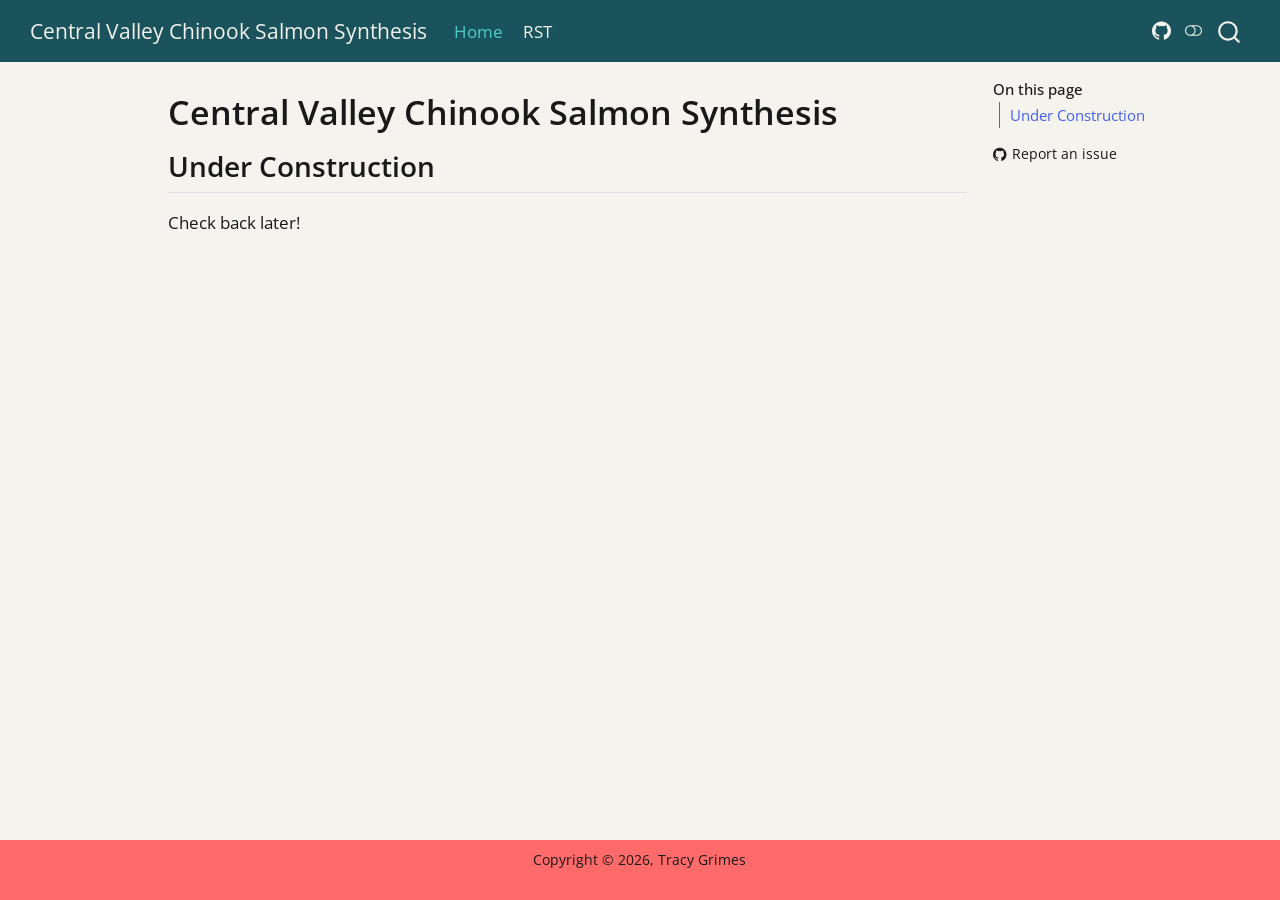
<file: index.html>
<!DOCTYPE html>
<html xmlns="http://www.w3.org/1999/xhtml" lang="en" xml:lang="en"><head>

<meta charset="utf-8">
<meta name="generator" content="quarto-1.9.38">

<meta name="viewport" content="width=device-width, initial-scale=1.0, user-scalable=yes">


<title>Central Valley Chinook Salmon Synthesis</title>
<style>
/* Default styles provided by pandoc.
** See https://pandoc.org/MANUAL.html#variables-for-html for config info.
*/
code{white-space: pre-wrap;}
span.smallcaps{font-variant: small-caps;}
div.columns{display: flex; gap: min(4vw, 1.5em);}
div.column{flex: auto; overflow-x: auto;}
div.hanging-indent{margin-left: 1.5em; text-indent: -1.5em;}
ul.task-list{list-style: none;}
ul.task-list li input[type="checkbox"] {
  width: 0.8em;
  margin: 0 0.8em 0.2em -1em; /* quarto-specific, see https://github.com/quarto-dev/quarto-cli/issues/4556 */ 
  vertical-align: middle;
}
</style>


<script src="site_libs/quarto-nav/quarto-nav.js"></script>
<script src="site_libs/quarto-nav/headroom.min.js"></script>
<script src="site_libs/clipboard/clipboard.min.js"></script>
<script src="site_libs/quarto-search/autocomplete.umd.js"></script>
<script src="site_libs/quarto-search/fuse.min.js"></script>
<script src="site_libs/quarto-search/quarto-search.js"></script>
<meta name="quarto:offset" content="./">
<script src="site_libs/quarto-html/quarto.js" type="module"></script>
<script src="site_libs/quarto-html/tabsets/tabsets.js" type="module"></script>
<script src="site_libs/quarto-html/popper.min.js"></script>
<script src="site_libs/quarto-html/tippy.umd.min.js"></script>
<script src="site_libs/quarto-html/anchor.min.js"></script>
<link href="site_libs/quarto-html/tippy.css" rel="stylesheet">
<link href="site_libs/quarto-html/quarto-syntax-highlighting-15634bcf2e68342d4ad2dfa704d543f6.css" rel="stylesheet" class="quarto-color-scheme" id="quarto-text-highlighting-styles">
<link href="site_libs/quarto-html/quarto-syntax-highlighting-dark-0a6b7249c26820e032cb0bd839ff02b1.css" rel="stylesheet" class="quarto-color-scheme quarto-color-alternate" id="quarto-text-highlighting-styles">
<link href="site_libs/quarto-html/quarto-syntax-highlighting-15634bcf2e68342d4ad2dfa704d543f6.css" rel="stylesheet" class="quarto-color-scheme-extra" id="quarto-text-highlighting-styles">
<script src="site_libs/bootstrap/bootstrap.min.js"></script>
<link href="site_libs/bootstrap/bootstrap-icons.css" rel="stylesheet">
<link href="site_libs/bootstrap/bootstrap-b03bb9ece9c2bd2724b43d0379e176d8.min.css" rel="stylesheet" append-hash="true" class="quarto-color-scheme" id="quarto-bootstrap" data-mode="light">
<link href="site_libs/bootstrap/bootstrap-dark-f9c2105d644310f547f83474af0c49d5.min.css" rel="stylesheet" append-hash="true" class="quarto-color-scheme quarto-color-alternate" id="quarto-bootstrap" data-mode="dark">
<link href="site_libs/bootstrap/bootstrap-b03bb9ece9c2bd2724b43d0379e176d8.min.css" rel="stylesheet" append-hash="true" class="quarto-color-scheme-extra" id="quarto-bootstrap" data-mode="light">
<script id="quarto-search-options" type="application/json">{
  "location": "navbar",
  "copy-button": false,
  "collapse-after": 3,
  "panel-placement": "end",
  "type": "overlay",
  "limit": 50,
  "keyboard-shortcut": [
    "f",
    "/",
    "s"
  ],
  "show-item-context": false,
  "language": {
    "search-no-results-text": "No results",
    "search-matching-documents-text": "matching documents",
    "search-copy-link-title": "Copy link to search",
    "search-hide-matches-text": "Hide additional matches",
    "search-more-match-text": "more match in this document",
    "search-more-matches-text": "more matches in this document",
    "search-clear-button-title": "Clear",
    "search-text-placeholder": "",
    "search-detached-cancel-button-title": "Cancel",
    "search-submit-button-title": "Submit",
    "search-label": "Search"
  }
}</script>


</head>

<body class="nav-fixed quarto-light"><script id="quarto-html-before-body" type="application/javascript">
    const toggleBodyColorMode = (bsSheetEl) => {
      const mode = bsSheetEl.getAttribute("data-mode");
      const bodyEl = window.document.querySelector("body");
      if (mode === "dark") {
        bodyEl.classList.add("quarto-dark");
        bodyEl.classList.remove("quarto-light");
      } else {
        bodyEl.classList.add("quarto-light");
        bodyEl.classList.remove("quarto-dark");
      }
    }
    const toggleBodyColorPrimary = () => {
      const bsSheetEl = window.document.querySelector("link#quarto-bootstrap:not([rel=disabled-stylesheet])");
      if (bsSheetEl) {
        toggleBodyColorMode(bsSheetEl);
      }
    }
    const setColorSchemeToggle = (alternate) => {
      const toggles = window.document.querySelectorAll('.quarto-color-scheme-toggle');
      for (let i=0; i < toggles.length; i++) {
        const toggle = toggles[i];
        if (toggle) {
          if (alternate) {
            toggle.classList.add("alternate");
          } else {
            toggle.classList.remove("alternate");
          }
        }
      }
    };
    const toggleColorMode = (alternate) => {
      // Switch the stylesheets
      const primaryStylesheets = window.document.querySelectorAll('link.quarto-color-scheme:not(.quarto-color-alternate)');
      const alternateStylesheets = window.document.querySelectorAll('link.quarto-color-scheme.quarto-color-alternate');
      manageTransitions('#quarto-margin-sidebar .nav-link', false);
      if (alternate) {
        // note: dark is layered on light, we don't disable primary!
        enableStylesheet(alternateStylesheets);
        for (const sheetNode of alternateStylesheets) {
          if (sheetNode.id === "quarto-bootstrap") {
            toggleBodyColorMode(sheetNode);
          }
        }
      } else {
        disableStylesheet(alternateStylesheets);
        enableStylesheet(primaryStylesheets)
        toggleBodyColorPrimary();
      }
      manageTransitions('#quarto-margin-sidebar .nav-link', true);
      // Switch the toggles
      setColorSchemeToggle(alternate)
      // Hack to workaround the fact that safari doesn't
      // properly recolor the scrollbar when toggling (#1455)
      if (navigator.userAgent.indexOf('Safari') > 0 && navigator.userAgent.indexOf('Chrome') == -1) {
        manageTransitions("body", false);
        window.scrollTo(0, 1);
        setTimeout(() => {
          window.scrollTo(0, 0);
          manageTransitions("body", true);
        }, 40);
      }
    }
    const disableStylesheet = (stylesheets) => {
      for (let i=0; i < stylesheets.length; i++) {
        const stylesheet = stylesheets[i];
        stylesheet.rel = 'disabled-stylesheet';
      }
    }
    const enableStylesheet = (stylesheets) => {
      for (let i=0; i < stylesheets.length; i++) {
        const stylesheet = stylesheets[i];
        if(stylesheet.rel !== 'stylesheet') { // for Chrome, which will still FOUC without this check
          stylesheet.rel = 'stylesheet';
        }
      }
    }
    const manageTransitions = (selector, allowTransitions) => {
      const els = window.document.querySelectorAll(selector);
      for (let i=0; i < els.length; i++) {
        const el = els[i];
        if (allowTransitions) {
          el.classList.remove('notransition');
        } else {
          el.classList.add('notransition');
        }
      }
    }
    const isFileUrl = () => {
      return window.location.protocol === 'file:';
    }
    const hasAlternateSentinel = () => {
      let styleSentinel = getColorSchemeSentinel();
      if (styleSentinel !== null) {
        return styleSentinel === "alternate";
      } else {
        return false;
      }
    }
    const setStyleSentinel = (alternate) => {
      const value = alternate ? "alternate" : "default";
      if (!isFileUrl()) {
        window.localStorage.setItem("quarto-color-scheme", value);
      } else {
        localAlternateSentinel = value;
      }
    }
    const getColorSchemeSentinel = () => {
      if (!isFileUrl()) {
        const storageValue = window.localStorage.getItem("quarto-color-scheme");
        return storageValue != null ? storageValue : localAlternateSentinel;
      } else {
        return localAlternateSentinel;
      }
    }
    const toggleGiscusIfUsed = (isAlternate, darkModeDefault) => {
      const baseTheme = document.querySelector('#giscus-base-theme')?.value ?? 'light';
      const alternateTheme = document.querySelector('#giscus-alt-theme')?.value ?? 'dark';
      let newTheme = '';
      if(authorPrefersDark) {
        newTheme = isAlternate ? baseTheme : alternateTheme;
      } else {
        newTheme = isAlternate ? alternateTheme : baseTheme;
      }
      const changeGiscusTheme = () => {
        // From: https://github.com/giscus/giscus/issues/336
        const sendMessage = (message) => {
          const iframe = document.querySelector('iframe.giscus-frame');
          if (!iframe) return;
          iframe.contentWindow.postMessage({ giscus: message }, 'https://giscus.app');
        }
        sendMessage({
          setConfig: {
            theme: newTheme
          }
        });
      }
      const isGiscussLoaded = window.document.querySelector('iframe.giscus-frame') !== null;
      if (isGiscussLoaded) {
        changeGiscusTheme();
      }
    };
    const authorPrefersDark = false;
    const darkModeDefault = authorPrefersDark;
      document.querySelector('link#quarto-text-highlighting-styles.quarto-color-scheme-extra').rel = 'disabled-stylesheet';
      document.querySelector('link#quarto-bootstrap.quarto-color-scheme-extra').rel = 'disabled-stylesheet';
    let localAlternateSentinel = darkModeDefault ? 'alternate' : 'default';
    // Dark / light mode switch
    window.quartoToggleColorScheme = () => {
      // Read the current dark / light value
      let toAlternate = !hasAlternateSentinel();
      toggleColorMode(toAlternate);
      setStyleSentinel(toAlternate);
      toggleGiscusIfUsed(toAlternate, darkModeDefault);
      window.dispatchEvent(new Event('resize'));
    };
    // Switch to dark mode if need be
    if (hasAlternateSentinel()) {
      toggleColorMode(true);
    } else {
      toggleColorMode(false);
    }
  </script>

<div id="quarto-search-results"></div>
  <header id="quarto-header" class="headroom fixed-top">
    <nav class="navbar navbar-expand-lg " data-bs-theme="dark">
      <div class="navbar-container container-fluid">
      <div class="navbar-brand-container mx-auto">
    <a class="navbar-brand" href="./index.html">
    <span class="navbar-title">Central Valley Chinook Salmon Synthesis</span>
    </a>
  </div>
            <div id="quarto-search" class="" title="Search"></div>
          <button class="navbar-toggler" type="button" data-bs-toggle="collapse" data-bs-target="#navbarCollapse" aria-controls="navbarCollapse" role="menu" aria-expanded="false" aria-label="Toggle navigation" onclick="if (window.quartoToggleHeadroom) { window.quartoToggleHeadroom(); }">
  <span class="navbar-toggler-icon"></span>
</button>
          <div class="collapse navbar-collapse" id="navbarCollapse">
            <ul class="navbar-nav navbar-nav-scroll me-auto">
  <li class="nav-item">
    <a class="nav-link active" href="./index.html" aria-current="page"> 
<span class="menu-text">Home</span></a>
  </li>  
  <li class="nav-item">
    <a class="nav-link" href="./rst.html"> 
<span class="menu-text">RST</span></a>
  </li>  
</ul>
            <ul class="navbar-nav navbar-nav-scroll ms-auto">
  <li class="nav-item compact">
    <a class="nav-link" href="https://github.com/TracyGrimes/CV-Chinook-synthesis"> <i class="bi bi-github" role="img">
</i> 
<span class="menu-text"></span></a>
  </li>  
</ul>
          </div> <!-- /navcollapse -->
            <div class="quarto-navbar-tools">
  <a href="" class="quarto-color-scheme-toggle quarto-navigation-tool  px-1" onclick="window.quartoToggleColorScheme(); return false;" title="Toggle dark mode"><i class="bi"></i></a>
</div>
      </div> <!-- /container-fluid -->
    </nav>
</header>
<!-- content -->
<div id="quarto-content" class="quarto-container page-columns page-rows-contents page-layout-article page-navbar">
<!-- sidebar -->
<!-- margin-sidebar -->
    <div id="quarto-margin-sidebar" class="sidebar margin-sidebar">
        <nav id="TOC" role="doc-toc" class="toc-active">
    <h2 id="toc-title">On this page</h2>
   
  <ul>
  <li><a href="#under-construction" id="toc-under-construction" class="nav-link active" data-scroll-target="#under-construction">Under Construction</a></li>
  </ul>
<div class="toc-actions"><ul><li><a href="https://github.com/TracyGrimes/CV-Chinook-synthesis/issues/new" class="toc-action"><i class="bi bi-github"></i>Report an issue</a></li></ul></div></nav>
    </div>
<!-- main -->
<main class="content" id="quarto-document-content">


<header id="title-block-header" class="quarto-title-block default">
<div class="quarto-title">
<h1 class="title">Central Valley Chinook Salmon Synthesis</h1>
</div>



<div class="quarto-title-meta">

    
  
    
  </div>
  


</header>


<section id="under-construction" class="level2">
<h2 class="anchored" data-anchor-id="under-construction">Under Construction</h2>
<p>Check back later!</p>


</section>

</main> <!-- /main -->
<script id="quarto-html-after-body" type="application/javascript">
  window.document.addEventListener("DOMContentLoaded", function (event) {
    // Ensure there is a toggle, if there isn't float one in the top right
    if (window.document.querySelector('.quarto-color-scheme-toggle') === null) {
      const a = window.document.createElement('a');
      a.classList.add('top-right');
      a.classList.add('quarto-color-scheme-toggle');
      a.href = "";
      a.onclick = function() { try { window.quartoToggleColorScheme(); } catch {} return false; };
      const i = window.document.createElement("i");
      i.classList.add('bi');
      a.appendChild(i);
      window.document.body.appendChild(a);
    }
    setColorSchemeToggle(hasAlternateSentinel())
    const icon = "";
    const anchorJS = new window.AnchorJS();
    anchorJS.options = {
      placement: 'right',
      icon: icon
    };
    anchorJS.add('.anchored');
    const isCodeAnnotation = (el) => {
      for (const clz of el.classList) {
        if (clz.startsWith('code-annotation-')) {                     
          return true;
        }
      }
      return false;
    }
    const onCopySuccess = function(e) {
      // button target
      const button = e.trigger;
      // don't keep focus
      button.blur();
      // flash "checked"
      button.classList.add('code-copy-button-checked');
      var currentTitle = button.getAttribute("title");
      button.setAttribute("title", "Copied!");
      let tooltip;
      if (window.bootstrap) {
        button.setAttribute("data-bs-toggle", "tooltip");
        button.setAttribute("data-bs-placement", "left");
        button.setAttribute("data-bs-title", "Copied!");
        tooltip = new bootstrap.Tooltip(button, 
          { trigger: "manual", 
            customClass: "code-copy-button-tooltip",
            offset: [0, -8]});
        tooltip.show();    
      }
      setTimeout(function() {
        if (tooltip) {
          tooltip.hide();
          button.removeAttribute("data-bs-title");
          button.removeAttribute("data-bs-toggle");
          button.removeAttribute("data-bs-placement");
        }
        button.setAttribute("title", currentTitle);
        button.classList.remove('code-copy-button-checked');
      }, 1000);
      // clear code selection
      e.clearSelection();
    }
    const getTextToCopy = function(trigger) {
      const outerScaffold = trigger.parentElement.cloneNode(true);
      const codeEl = outerScaffold.querySelector('code');
      for (const childEl of codeEl.children) {
        if (isCodeAnnotation(childEl)) {
          childEl.remove();
        }
      }
      return codeEl.innerText;
    }
    const clipboard = new window.ClipboardJS('.code-copy-button:not([data-in-quarto-modal])', {
      text: getTextToCopy
    });
    clipboard.on('success', onCopySuccess);
    if (window.document.getElementById('quarto-embedded-source-code-modal')) {
      const clipboardModal = new window.ClipboardJS('.code-copy-button[data-in-quarto-modal]', {
        text: getTextToCopy,
        container: window.document.getElementById('quarto-embedded-source-code-modal')
      });
      clipboardModal.on('success', onCopySuccess);
    }
      var localhostRegex = new RegExp(/^(?:http|https):\/\/localhost\:?[0-9]*\//);
      var mailtoRegex = new RegExp(/^mailto:/);
        var filterRegex = new RegExp("https:\/\/TracyGrimes\.github\.io\/CV-Chinook-synthesis\/");
      var isInternal = (href) => {
          return filterRegex.test(href) || localhostRegex.test(href) || mailtoRegex.test(href);
      }
      // Inspect non-navigation links and adorn them if external
     var links = window.document.querySelectorAll('a[href]:not(.nav-link):not(.navbar-brand):not(.toc-action):not(.sidebar-link):not(.sidebar-item-toggle):not(.pagination-link):not(.no-external):not([aria-hidden]):not(.dropdown-item):not(.quarto-navigation-tool):not(.about-link)');
      for (var i=0; i<links.length; i++) {
        const link = links[i];
        if (!isInternal(link.href)) {
          // undo the damage that might have been done by quarto-nav.js in the case of
          // links that we want to consider external
          if (link.dataset.originalHref !== undefined) {
            link.href = link.dataset.originalHref;
          }
            // target, if specified
            link.setAttribute("target", "_blank");
            if (link.getAttribute("rel") === null) {
              link.setAttribute("rel", "noopener");
            }
        }
      }
    function tippyHover(el, contentFn, onTriggerFn, onUntriggerFn) {
      const config = {
        allowHTML: true,
        maxWidth: 500,
        delay: 100,
        arrow: false,
        appendTo: function(el) {
            return el.parentElement;
        },
        interactive: true,
        interactiveBorder: 10,
        theme: 'quarto',
        placement: 'bottom-start',
      };
      if (contentFn) {
        config.content = contentFn;
      }
      if (onTriggerFn) {
        config.onTrigger = onTriggerFn;
      }
      if (onUntriggerFn) {
        config.onUntrigger = onUntriggerFn;
      }
      window.tippy(el, config); 
    }
    const noterefs = window.document.querySelectorAll('a[role="doc-noteref"]');
    for (var i=0; i<noterefs.length; i++) {
      const ref = noterefs[i];
      tippyHover(ref, function() {
        // use id or data attribute instead here
        let href = ref.getAttribute('data-footnote-href') || ref.getAttribute('href');
        try { href = new URL(href).hash; } catch {}
        const id = href.replace(/^#\/?/, "");
        const note = window.document.getElementById(id);
        if (note) {
          return note.innerHTML;
        } else {
          return "";
        }
      });
    }
    const xrefs = window.document.querySelectorAll('a.quarto-xref');
    const processXRef = (id, note) => {
      // Strip column container classes
      const stripColumnClz = (el) => {
        el.classList.remove("page-full", "page-columns");
        if (el.children) {
          for (const child of el.children) {
            stripColumnClz(child);
          }
        }
      }
      stripColumnClz(note)
      if (id === null || id.startsWith('sec-')) {
        // Special case sections, only their first couple elements
        const container = document.createElement("div");
        if (note.children && note.children.length > 2) {
          container.appendChild(note.children[0].cloneNode(true));
          for (let i = 1; i < note.children.length; i++) {
            const child = note.children[i];
            if (child.tagName === "P" && child.innerText === "") {
              continue;
            } else {
              container.appendChild(child.cloneNode(true));
              break;
            }
          }
          if (window.Quarto?.typesetMath) {
            window.Quarto.typesetMath(container);
          }
          return container.innerHTML
        } else {
          if (window.Quarto?.typesetMath) {
            window.Quarto.typesetMath(note);
          }
          return note.innerHTML;
        }
      } else {
        // Remove any anchor links if they are present
        const anchorLink = note.querySelector('a.anchorjs-link');
        if (anchorLink) {
          anchorLink.remove();
        }
        if (window.Quarto?.typesetMath) {
          window.Quarto.typesetMath(note);
        }
        if (note.classList.contains("callout")) {
          return note.outerHTML;
        } else {
          return note.innerHTML;
        }
      }
    }
    for (var i=0; i<xrefs.length; i++) {
      const xref = xrefs[i];
      tippyHover(xref, undefined, function(instance) {
        instance.disable();
        let url = xref.getAttribute('href');
        let hash = undefined; 
        if (url.startsWith('#')) {
          hash = url;
        } else {
          try { hash = new URL(url).hash; } catch {}
        }
        if (hash) {
          const id = hash.replace(/^#\/?/, "");
          const note = window.document.getElementById(id);
          if (note !== null) {
            try {
              const html = processXRef(id, note.cloneNode(true));
              instance.setContent(html);
            } finally {
              instance.enable();
              instance.show();
            }
          } else {
            // See if we can fetch this
            fetch(url.split('#')[0])
            .then(res => res.text())
            .then(html => {
              const parser = new DOMParser();
              const htmlDoc = parser.parseFromString(html, "text/html");
              const note = htmlDoc.getElementById(id);
              if (note !== null) {
                const html = processXRef(id, note);
                instance.setContent(html);
              } 
            }).finally(() => {
              instance.enable();
              instance.show();
            });
          }
        } else {
          // See if we can fetch a full url (with no hash to target)
          // This is a special case and we should probably do some content thinning / targeting
          fetch(url)
          .then(res => res.text())
          .then(html => {
            const parser = new DOMParser();
            const htmlDoc = parser.parseFromString(html, "text/html");
            const note = htmlDoc.querySelector('main.content');
            if (note !== null) {
              // This should only happen for chapter cross references
              // (since there is no id in the URL)
              // remove the first header
              if (note.children.length > 0 && note.children[0].tagName === "HEADER") {
                note.children[0].remove();
              }
              const html = processXRef(null, note);
              instance.setContent(html);
            } 
          }).finally(() => {
            instance.enable();
            instance.show();
          });
        }
      }, function(instance) {
      });
    }
        let selectedAnnoteEl;
        const selectorForAnnotation = ( cell, annotation) => {
          let cellAttr = 'data-code-cell="' + cell + '"';
          let lineAttr = 'data-code-annotation="' +  annotation + '"';
          const selector = 'span[' + cellAttr + '][' + lineAttr + ']';
          return selector;
        }
        const selectCodeLines = (annoteEl) => {
          const doc = window.document;
          const targetCell = annoteEl.getAttribute("data-target-cell");
          const targetAnnotation = annoteEl.getAttribute("data-target-annotation");
          const annoteSpan = window.document.querySelector(selectorForAnnotation(targetCell, targetAnnotation));
          const lines = annoteSpan.getAttribute("data-code-lines").split(",");
          const lineIds = lines.map((line) => {
            return targetCell + "-" + line;
          })
          let top = null;
          let height = null;
          let parent = null;
          if (lineIds.length > 0) {
              //compute the position of the single el (top and bottom and make a div)
              const el = window.document.getElementById(lineIds[0]);
              top = el.offsetTop;
              height = el.offsetHeight;
              parent = el.parentElement.parentElement;
            if (lineIds.length > 1) {
              const lastEl = window.document.getElementById(lineIds[lineIds.length - 1]);
              const bottom = lastEl.offsetTop + lastEl.offsetHeight;
              height = bottom - top;
            }
            if (top !== null && height !== null && parent !== null) {
              // cook up a div (if necessary) and position it 
              let div = window.document.getElementById("code-annotation-line-highlight");
              if (div === null) {
                div = window.document.createElement("div");
                div.setAttribute("id", "code-annotation-line-highlight");
                div.style.position = 'absolute';
                parent.appendChild(div);
              }
              div.style.top = top - 2 + "px";
              div.style.height = height + 4 + "px";
              div.style.left = 0;
              let gutterDiv = window.document.getElementById("code-annotation-line-highlight-gutter");
              if (gutterDiv === null) {
                gutterDiv = window.document.createElement("div");
                gutterDiv.setAttribute("id", "code-annotation-line-highlight-gutter");
                gutterDiv.style.position = 'absolute';
                const codeCell = window.document.getElementById(targetCell);
                const gutter = codeCell.querySelector('.code-annotation-gutter');
                gutter.appendChild(gutterDiv);
              }
              gutterDiv.style.top = top - 2 + "px";
              gutterDiv.style.height = height + 4 + "px";
            }
            selectedAnnoteEl = annoteEl;
          }
        };
        const unselectCodeLines = () => {
          const elementsIds = ["code-annotation-line-highlight", "code-annotation-line-highlight-gutter"];
          elementsIds.forEach((elId) => {
            const div = window.document.getElementById(elId);
            if (div) {
              div.remove();
            }
          });
          selectedAnnoteEl = undefined;
        };
          // Handle positioning of the toggle
      window.addEventListener(
        "resize",
        throttle(() => {
          elRect = undefined;
          if (selectedAnnoteEl) {
            selectCodeLines(selectedAnnoteEl);
          }
        }, 10)
      );
      function throttle(fn, ms) {
      let throttle = false;
      let timer;
        return (...args) => {
          if(!throttle) { // first call gets through
              fn.apply(this, args);
              throttle = true;
          } else { // all the others get throttled
              if(timer) clearTimeout(timer); // cancel #2
              timer = setTimeout(() => {
                fn.apply(this, args);
                timer = throttle = false;
              }, ms);
          }
        };
      }
        // Attach click handler to the DT
        const annoteDls = window.document.querySelectorAll('dt[data-target-cell]');
        for (const annoteDlNode of annoteDls) {
          annoteDlNode.addEventListener('click', (event) => {
            const clickedEl = event.target;
            if (clickedEl !== selectedAnnoteEl) {
              unselectCodeLines();
              const activeEl = window.document.querySelector('dt[data-target-cell].code-annotation-active');
              if (activeEl) {
                activeEl.classList.remove('code-annotation-active');
              }
              selectCodeLines(clickedEl);
              clickedEl.classList.add('code-annotation-active');
            } else {
              // Unselect the line
              unselectCodeLines();
              clickedEl.classList.remove('code-annotation-active');
            }
          });
        }
    const findCites = (el) => {
      const parentEl = el.parentElement;
      if (parentEl) {
        const cites = parentEl.dataset.cites;
        if (cites) {
          return {
            el,
            cites: cites.split(' ')
          };
        } else {
          return findCites(el.parentElement)
        }
      } else {
        return undefined;
      }
    };
    var bibliorefs = window.document.querySelectorAll('a[role="doc-biblioref"]');
    for (var i=0; i<bibliorefs.length; i++) {
      const ref = bibliorefs[i];
      const citeInfo = findCites(ref);
      if (citeInfo) {
        tippyHover(citeInfo.el, function() {
          var popup = window.document.createElement('div');
          citeInfo.cites.forEach(function(cite) {
            var citeDiv = window.document.createElement('div');
            citeDiv.classList.add('hanging-indent');
            citeDiv.classList.add('csl-entry');
            var biblioDiv = window.document.getElementById('ref-' + cite);
            if (biblioDiv) {
              citeDiv.innerHTML = biblioDiv.innerHTML;
            }
            popup.appendChild(citeDiv);
          });
          return popup.innerHTML;
        });
      }
    }
  });
  </script>
</div> <!-- /content -->
<footer class="footer">
  <div class="nav-footer">
    <div class="nav-footer-left">
      &nbsp;
    </div>   
    <div class="nav-footer-center">
<p>Copyright © 2026, Tracy Grimes</p>
<div class="toc-actions d-sm-block d-md-none"><ul><li><a href="https://github.com/TracyGrimes/CV-Chinook-synthesis/issues/new" class="toc-action"><i class="bi bi-github"></i>Report an issue</a></li></ul></div></div>
    <div class="nav-footer-right">
      &nbsp;
    </div>
  </div>
</footer>




</body></html>
</file>
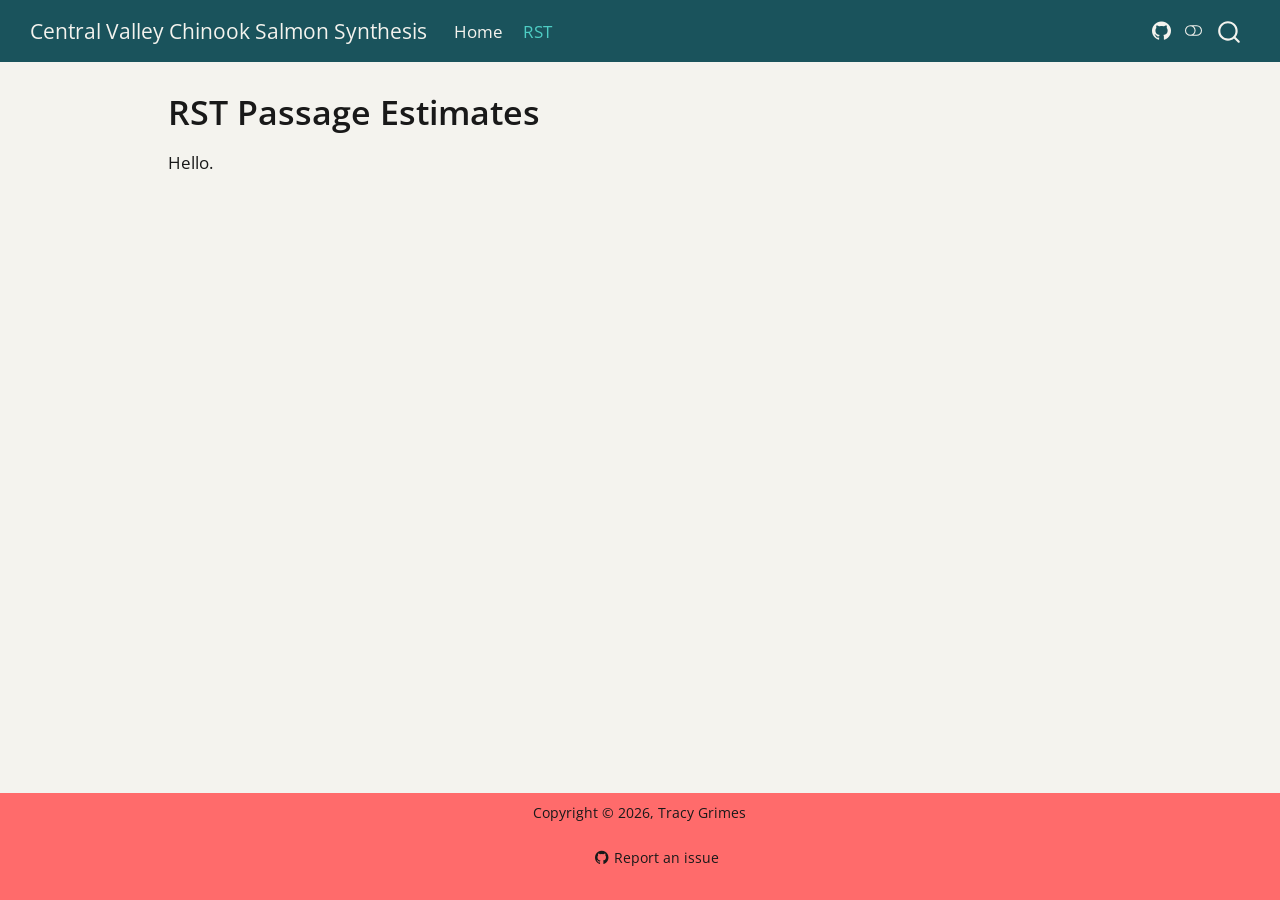
<file: rst.html>
<!DOCTYPE html>
<html xmlns="http://www.w3.org/1999/xhtml" lang="en" xml:lang="en"><head>

<meta charset="utf-8">
<meta name="generator" content="quarto-1.9.38">

<meta name="viewport" content="width=device-width, initial-scale=1.0, user-scalable=yes">


<title>RST Passage Estimates – Central Valley Chinook Salmon Synthesis</title>
<style>
/* Default styles provided by pandoc.
** See https://pandoc.org/MANUAL.html#variables-for-html for config info.
*/
code{white-space: pre-wrap;}
span.smallcaps{font-variant: small-caps;}
div.columns{display: flex; gap: min(4vw, 1.5em);}
div.column{flex: auto; overflow-x: auto;}
div.hanging-indent{margin-left: 1.5em; text-indent: -1.5em;}
ul.task-list{list-style: none;}
ul.task-list li input[type="checkbox"] {
  width: 0.8em;
  margin: 0 0.8em 0.2em -1em; /* quarto-specific, see https://github.com/quarto-dev/quarto-cli/issues/4556 */ 
  vertical-align: middle;
}
</style>


<script src="site_libs/quarto-nav/quarto-nav.js"></script>
<script src="site_libs/quarto-nav/headroom.min.js"></script>
<script src="site_libs/clipboard/clipboard.min.js"></script>
<script src="site_libs/quarto-search/autocomplete.umd.js"></script>
<script src="site_libs/quarto-search/fuse.min.js"></script>
<script src="site_libs/quarto-search/quarto-search.js"></script>
<meta name="quarto:offset" content="./">
<script src="site_libs/quarto-html/quarto.js" type="module"></script>
<script src="site_libs/quarto-html/tabsets/tabsets.js" type="module"></script>
<script src="site_libs/quarto-html/popper.min.js"></script>
<script src="site_libs/quarto-html/tippy.umd.min.js"></script>
<script src="site_libs/quarto-html/anchor.min.js"></script>
<link href="site_libs/quarto-html/tippy.css" rel="stylesheet">
<link href="site_libs/quarto-html/quarto-syntax-highlighting-15634bcf2e68342d4ad2dfa704d543f6.css" rel="stylesheet" class="quarto-color-scheme" id="quarto-text-highlighting-styles">
<link href="site_libs/quarto-html/quarto-syntax-highlighting-dark-0a6b7249c26820e032cb0bd839ff02b1.css" rel="stylesheet" class="quarto-color-scheme quarto-color-alternate" id="quarto-text-highlighting-styles">
<link href="site_libs/quarto-html/quarto-syntax-highlighting-15634bcf2e68342d4ad2dfa704d543f6.css" rel="stylesheet" class="quarto-color-scheme-extra" id="quarto-text-highlighting-styles">
<script src="site_libs/bootstrap/bootstrap.min.js"></script>
<link href="site_libs/bootstrap/bootstrap-icons.css" rel="stylesheet">
<link href="site_libs/bootstrap/bootstrap-b03bb9ece9c2bd2724b43d0379e176d8.min.css" rel="stylesheet" append-hash="true" class="quarto-color-scheme" id="quarto-bootstrap" data-mode="light">
<link href="site_libs/bootstrap/bootstrap-dark-f9c2105d644310f547f83474af0c49d5.min.css" rel="stylesheet" append-hash="true" class="quarto-color-scheme quarto-color-alternate" id="quarto-bootstrap" data-mode="dark">
<link href="site_libs/bootstrap/bootstrap-b03bb9ece9c2bd2724b43d0379e176d8.min.css" rel="stylesheet" append-hash="true" class="quarto-color-scheme-extra" id="quarto-bootstrap" data-mode="light">
<script id="quarto-search-options" type="application/json">{
  "location": "navbar",
  "copy-button": false,
  "collapse-after": 3,
  "panel-placement": "end",
  "type": "overlay",
  "limit": 50,
  "keyboard-shortcut": [
    "f",
    "/",
    "s"
  ],
  "show-item-context": false,
  "language": {
    "search-no-results-text": "No results",
    "search-matching-documents-text": "matching documents",
    "search-copy-link-title": "Copy link to search",
    "search-hide-matches-text": "Hide additional matches",
    "search-more-match-text": "more match in this document",
    "search-more-matches-text": "more matches in this document",
    "search-clear-button-title": "Clear",
    "search-text-placeholder": "",
    "search-detached-cancel-button-title": "Cancel",
    "search-submit-button-title": "Submit",
    "search-label": "Search"
  }
}</script>


</head>

<body class="nav-fixed quarto-light"><script id="quarto-html-before-body" type="application/javascript">
    const toggleBodyColorMode = (bsSheetEl) => {
      const mode = bsSheetEl.getAttribute("data-mode");
      const bodyEl = window.document.querySelector("body");
      if (mode === "dark") {
        bodyEl.classList.add("quarto-dark");
        bodyEl.classList.remove("quarto-light");
      } else {
        bodyEl.classList.add("quarto-light");
        bodyEl.classList.remove("quarto-dark");
      }
    }
    const toggleBodyColorPrimary = () => {
      const bsSheetEl = window.document.querySelector("link#quarto-bootstrap:not([rel=disabled-stylesheet])");
      if (bsSheetEl) {
        toggleBodyColorMode(bsSheetEl);
      }
    }
    const setColorSchemeToggle = (alternate) => {
      const toggles = window.document.querySelectorAll('.quarto-color-scheme-toggle');
      for (let i=0; i < toggles.length; i++) {
        const toggle = toggles[i];
        if (toggle) {
          if (alternate) {
            toggle.classList.add("alternate");
          } else {
            toggle.classList.remove("alternate");
          }
        }
      }
    };
    const toggleColorMode = (alternate) => {
      // Switch the stylesheets
      const primaryStylesheets = window.document.querySelectorAll('link.quarto-color-scheme:not(.quarto-color-alternate)');
      const alternateStylesheets = window.document.querySelectorAll('link.quarto-color-scheme.quarto-color-alternate');
      manageTransitions('#quarto-margin-sidebar .nav-link', false);
      if (alternate) {
        // note: dark is layered on light, we don't disable primary!
        enableStylesheet(alternateStylesheets);
        for (const sheetNode of alternateStylesheets) {
          if (sheetNode.id === "quarto-bootstrap") {
            toggleBodyColorMode(sheetNode);
          }
        }
      } else {
        disableStylesheet(alternateStylesheets);
        enableStylesheet(primaryStylesheets)
        toggleBodyColorPrimary();
      }
      manageTransitions('#quarto-margin-sidebar .nav-link', true);
      // Switch the toggles
      setColorSchemeToggle(alternate)
      // Hack to workaround the fact that safari doesn't
      // properly recolor the scrollbar when toggling (#1455)
      if (navigator.userAgent.indexOf('Safari') > 0 && navigator.userAgent.indexOf('Chrome') == -1) {
        manageTransitions("body", false);
        window.scrollTo(0, 1);
        setTimeout(() => {
          window.scrollTo(0, 0);
          manageTransitions("body", true);
        }, 40);
      }
    }
    const disableStylesheet = (stylesheets) => {
      for (let i=0; i < stylesheets.length; i++) {
        const stylesheet = stylesheets[i];
        stylesheet.rel = 'disabled-stylesheet';
      }
    }
    const enableStylesheet = (stylesheets) => {
      for (let i=0; i < stylesheets.length; i++) {
        const stylesheet = stylesheets[i];
        if(stylesheet.rel !== 'stylesheet') { // for Chrome, which will still FOUC without this check
          stylesheet.rel = 'stylesheet';
        }
      }
    }
    const manageTransitions = (selector, allowTransitions) => {
      const els = window.document.querySelectorAll(selector);
      for (let i=0; i < els.length; i++) {
        const el = els[i];
        if (allowTransitions) {
          el.classList.remove('notransition');
        } else {
          el.classList.add('notransition');
        }
      }
    }
    const isFileUrl = () => {
      return window.location.protocol === 'file:';
    }
    const hasAlternateSentinel = () => {
      let styleSentinel = getColorSchemeSentinel();
      if (styleSentinel !== null) {
        return styleSentinel === "alternate";
      } else {
        return false;
      }
    }
    const setStyleSentinel = (alternate) => {
      const value = alternate ? "alternate" : "default";
      if (!isFileUrl()) {
        window.localStorage.setItem("quarto-color-scheme", value);
      } else {
        localAlternateSentinel = value;
      }
    }
    const getColorSchemeSentinel = () => {
      if (!isFileUrl()) {
        const storageValue = window.localStorage.getItem("quarto-color-scheme");
        return storageValue != null ? storageValue : localAlternateSentinel;
      } else {
        return localAlternateSentinel;
      }
    }
    const toggleGiscusIfUsed = (isAlternate, darkModeDefault) => {
      const baseTheme = document.querySelector('#giscus-base-theme')?.value ?? 'light';
      const alternateTheme = document.querySelector('#giscus-alt-theme')?.value ?? 'dark';
      let newTheme = '';
      if(authorPrefersDark) {
        newTheme = isAlternate ? baseTheme : alternateTheme;
      } else {
        newTheme = isAlternate ? alternateTheme : baseTheme;
      }
      const changeGiscusTheme = () => {
        // From: https://github.com/giscus/giscus/issues/336
        const sendMessage = (message) => {
          const iframe = document.querySelector('iframe.giscus-frame');
          if (!iframe) return;
          iframe.contentWindow.postMessage({ giscus: message }, 'https://giscus.app');
        }
        sendMessage({
          setConfig: {
            theme: newTheme
          }
        });
      }
      const isGiscussLoaded = window.document.querySelector('iframe.giscus-frame') !== null;
      if (isGiscussLoaded) {
        changeGiscusTheme();
      }
    };
    const authorPrefersDark = false;
    const darkModeDefault = authorPrefersDark;
      document.querySelector('link#quarto-text-highlighting-styles.quarto-color-scheme-extra').rel = 'disabled-stylesheet';
      document.querySelector('link#quarto-bootstrap.quarto-color-scheme-extra').rel = 'disabled-stylesheet';
    let localAlternateSentinel = darkModeDefault ? 'alternate' : 'default';
    // Dark / light mode switch
    window.quartoToggleColorScheme = () => {
      // Read the current dark / light value
      let toAlternate = !hasAlternateSentinel();
      toggleColorMode(toAlternate);
      setStyleSentinel(toAlternate);
      toggleGiscusIfUsed(toAlternate, darkModeDefault);
      window.dispatchEvent(new Event('resize'));
    };
    // Switch to dark mode if need be
    if (hasAlternateSentinel()) {
      toggleColorMode(true);
    } else {
      toggleColorMode(false);
    }
  </script>

<div id="quarto-search-results"></div>
  <header id="quarto-header" class="headroom fixed-top">
    <nav class="navbar navbar-expand-lg " data-bs-theme="dark">
      <div class="navbar-container container-fluid">
      <div class="navbar-brand-container mx-auto">
    <a class="navbar-brand" href="./index.html">
    <span class="navbar-title">Central Valley Chinook Salmon Synthesis</span>
    </a>
  </div>
            <div id="quarto-search" class="" title="Search"></div>
          <button class="navbar-toggler" type="button" data-bs-toggle="collapse" data-bs-target="#navbarCollapse" aria-controls="navbarCollapse" role="menu" aria-expanded="false" aria-label="Toggle navigation" onclick="if (window.quartoToggleHeadroom) { window.quartoToggleHeadroom(); }">
  <span class="navbar-toggler-icon"></span>
</button>
          <div class="collapse navbar-collapse" id="navbarCollapse">
            <ul class="navbar-nav navbar-nav-scroll me-auto">
  <li class="nav-item">
    <a class="nav-link" href="./index.html"> 
<span class="menu-text">Home</span></a>
  </li>  
  <li class="nav-item">
    <a class="nav-link active" href="./rst.html" aria-current="page"> 
<span class="menu-text">RST</span></a>
  </li>  
</ul>
            <ul class="navbar-nav navbar-nav-scroll ms-auto">
  <li class="nav-item compact">
    <a class="nav-link" href="https://github.com/TracyGrimes/CV-Chinook-synthesis"> <i class="bi bi-github" role="img">
</i> 
<span class="menu-text"></span></a>
  </li>  
</ul>
          </div> <!-- /navcollapse -->
            <div class="quarto-navbar-tools">
  <a href="" class="quarto-color-scheme-toggle quarto-navigation-tool  px-1" onclick="window.quartoToggleColorScheme(); return false;" title="Toggle dark mode"><i class="bi"></i></a>
</div>
      </div> <!-- /container-fluid -->
    </nav>
</header>
<!-- content -->
<div id="quarto-content" class="quarto-container page-columns page-rows-contents page-layout-article page-navbar">
<!-- sidebar -->
<!-- margin-sidebar -->
    <div id="quarto-margin-sidebar" class="sidebar margin-sidebar zindex-bottom">
        
    </div>
<!-- main -->
<main class="content" id="quarto-document-content">


<header id="title-block-header" class="quarto-title-block default">
<div class="quarto-title">
<h1 class="title">RST Passage Estimates</h1>
</div>



<div class="quarto-title-meta">

    
  
    
  </div>
  


</header>


<p>Hello.</p>



</main> <!-- /main -->
<script id="quarto-html-after-body" type="application/javascript">
  window.document.addEventListener("DOMContentLoaded", function (event) {
    // Ensure there is a toggle, if there isn't float one in the top right
    if (window.document.querySelector('.quarto-color-scheme-toggle') === null) {
      const a = window.document.createElement('a');
      a.classList.add('top-right');
      a.classList.add('quarto-color-scheme-toggle');
      a.href = "";
      a.onclick = function() { try { window.quartoToggleColorScheme(); } catch {} return false; };
      const i = window.document.createElement("i");
      i.classList.add('bi');
      a.appendChild(i);
      window.document.body.appendChild(a);
    }
    setColorSchemeToggle(hasAlternateSentinel())
    const icon = "";
    const anchorJS = new window.AnchorJS();
    anchorJS.options = {
      placement: 'right',
      icon: icon
    };
    anchorJS.add('.anchored');
    const isCodeAnnotation = (el) => {
      for (const clz of el.classList) {
        if (clz.startsWith('code-annotation-')) {                     
          return true;
        }
      }
      return false;
    }
    const onCopySuccess = function(e) {
      // button target
      const button = e.trigger;
      // don't keep focus
      button.blur();
      // flash "checked"
      button.classList.add('code-copy-button-checked');
      var currentTitle = button.getAttribute("title");
      button.setAttribute("title", "Copied!");
      let tooltip;
      if (window.bootstrap) {
        button.setAttribute("data-bs-toggle", "tooltip");
        button.setAttribute("data-bs-placement", "left");
        button.setAttribute("data-bs-title", "Copied!");
        tooltip = new bootstrap.Tooltip(button, 
          { trigger: "manual", 
            customClass: "code-copy-button-tooltip",
            offset: [0, -8]});
        tooltip.show();    
      }
      setTimeout(function() {
        if (tooltip) {
          tooltip.hide();
          button.removeAttribute("data-bs-title");
          button.removeAttribute("data-bs-toggle");
          button.removeAttribute("data-bs-placement");
        }
        button.setAttribute("title", currentTitle);
        button.classList.remove('code-copy-button-checked');
      }, 1000);
      // clear code selection
      e.clearSelection();
    }
    const getTextToCopy = function(trigger) {
      const outerScaffold = trigger.parentElement.cloneNode(true);
      const codeEl = outerScaffold.querySelector('code');
      for (const childEl of codeEl.children) {
        if (isCodeAnnotation(childEl)) {
          childEl.remove();
        }
      }
      return codeEl.innerText;
    }
    const clipboard = new window.ClipboardJS('.code-copy-button:not([data-in-quarto-modal])', {
      text: getTextToCopy
    });
    clipboard.on('success', onCopySuccess);
    if (window.document.getElementById('quarto-embedded-source-code-modal')) {
      const clipboardModal = new window.ClipboardJS('.code-copy-button[data-in-quarto-modal]', {
        text: getTextToCopy,
        container: window.document.getElementById('quarto-embedded-source-code-modal')
      });
      clipboardModal.on('success', onCopySuccess);
    }
      var localhostRegex = new RegExp(/^(?:http|https):\/\/localhost\:?[0-9]*\//);
      var mailtoRegex = new RegExp(/^mailto:/);
        var filterRegex = new RegExp("https:\/\/TracyGrimes\.github\.io\/CV-Chinook-synthesis\/");
      var isInternal = (href) => {
          return filterRegex.test(href) || localhostRegex.test(href) || mailtoRegex.test(href);
      }
      // Inspect non-navigation links and adorn them if external
     var links = window.document.querySelectorAll('a[href]:not(.nav-link):not(.navbar-brand):not(.toc-action):not(.sidebar-link):not(.sidebar-item-toggle):not(.pagination-link):not(.no-external):not([aria-hidden]):not(.dropdown-item):not(.quarto-navigation-tool):not(.about-link)');
      for (var i=0; i<links.length; i++) {
        const link = links[i];
        if (!isInternal(link.href)) {
          // undo the damage that might have been done by quarto-nav.js in the case of
          // links that we want to consider external
          if (link.dataset.originalHref !== undefined) {
            link.href = link.dataset.originalHref;
          }
            // target, if specified
            link.setAttribute("target", "_blank");
            if (link.getAttribute("rel") === null) {
              link.setAttribute("rel", "noopener");
            }
        }
      }
    function tippyHover(el, contentFn, onTriggerFn, onUntriggerFn) {
      const config = {
        allowHTML: true,
        maxWidth: 500,
        delay: 100,
        arrow: false,
        appendTo: function(el) {
            return el.parentElement;
        },
        interactive: true,
        interactiveBorder: 10,
        theme: 'quarto',
        placement: 'bottom-start',
      };
      if (contentFn) {
        config.content = contentFn;
      }
      if (onTriggerFn) {
        config.onTrigger = onTriggerFn;
      }
      if (onUntriggerFn) {
        config.onUntrigger = onUntriggerFn;
      }
      window.tippy(el, config); 
    }
    const noterefs = window.document.querySelectorAll('a[role="doc-noteref"]');
    for (var i=0; i<noterefs.length; i++) {
      const ref = noterefs[i];
      tippyHover(ref, function() {
        // use id or data attribute instead here
        let href = ref.getAttribute('data-footnote-href') || ref.getAttribute('href');
        try { href = new URL(href).hash; } catch {}
        const id = href.replace(/^#\/?/, "");
        const note = window.document.getElementById(id);
        if (note) {
          return note.innerHTML;
        } else {
          return "";
        }
      });
    }
    const xrefs = window.document.querySelectorAll('a.quarto-xref');
    const processXRef = (id, note) => {
      // Strip column container classes
      const stripColumnClz = (el) => {
        el.classList.remove("page-full", "page-columns");
        if (el.children) {
          for (const child of el.children) {
            stripColumnClz(child);
          }
        }
      }
      stripColumnClz(note)
      if (id === null || id.startsWith('sec-')) {
        // Special case sections, only their first couple elements
        const container = document.createElement("div");
        if (note.children && note.children.length > 2) {
          container.appendChild(note.children[0].cloneNode(true));
          for (let i = 1; i < note.children.length; i++) {
            const child = note.children[i];
            if (child.tagName === "P" && child.innerText === "") {
              continue;
            } else {
              container.appendChild(child.cloneNode(true));
              break;
            }
          }
          if (window.Quarto?.typesetMath) {
            window.Quarto.typesetMath(container);
          }
          return container.innerHTML
        } else {
          if (window.Quarto?.typesetMath) {
            window.Quarto.typesetMath(note);
          }
          return note.innerHTML;
        }
      } else {
        // Remove any anchor links if they are present
        const anchorLink = note.querySelector('a.anchorjs-link');
        if (anchorLink) {
          anchorLink.remove();
        }
        if (window.Quarto?.typesetMath) {
          window.Quarto.typesetMath(note);
        }
        if (note.classList.contains("callout")) {
          return note.outerHTML;
        } else {
          return note.innerHTML;
        }
      }
    }
    for (var i=0; i<xrefs.length; i++) {
      const xref = xrefs[i];
      tippyHover(xref, undefined, function(instance) {
        instance.disable();
        let url = xref.getAttribute('href');
        let hash = undefined; 
        if (url.startsWith('#')) {
          hash = url;
        } else {
          try { hash = new URL(url).hash; } catch {}
        }
        if (hash) {
          const id = hash.replace(/^#\/?/, "");
          const note = window.document.getElementById(id);
          if (note !== null) {
            try {
              const html = processXRef(id, note.cloneNode(true));
              instance.setContent(html);
            } finally {
              instance.enable();
              instance.show();
            }
          } else {
            // See if we can fetch this
            fetch(url.split('#')[0])
            .then(res => res.text())
            .then(html => {
              const parser = new DOMParser();
              const htmlDoc = parser.parseFromString(html, "text/html");
              const note = htmlDoc.getElementById(id);
              if (note !== null) {
                const html = processXRef(id, note);
                instance.setContent(html);
              } 
            }).finally(() => {
              instance.enable();
              instance.show();
            });
          }
        } else {
          // See if we can fetch a full url (with no hash to target)
          // This is a special case and we should probably do some content thinning / targeting
          fetch(url)
          .then(res => res.text())
          .then(html => {
            const parser = new DOMParser();
            const htmlDoc = parser.parseFromString(html, "text/html");
            const note = htmlDoc.querySelector('main.content');
            if (note !== null) {
              // This should only happen for chapter cross references
              // (since there is no id in the URL)
              // remove the first header
              if (note.children.length > 0 && note.children[0].tagName === "HEADER") {
                note.children[0].remove();
              }
              const html = processXRef(null, note);
              instance.setContent(html);
            } 
          }).finally(() => {
            instance.enable();
            instance.show();
          });
        }
      }, function(instance) {
      });
    }
        let selectedAnnoteEl;
        const selectorForAnnotation = ( cell, annotation) => {
          let cellAttr = 'data-code-cell="' + cell + '"';
          let lineAttr = 'data-code-annotation="' +  annotation + '"';
          const selector = 'span[' + cellAttr + '][' + lineAttr + ']';
          return selector;
        }
        const selectCodeLines = (annoteEl) => {
          const doc = window.document;
          const targetCell = annoteEl.getAttribute("data-target-cell");
          const targetAnnotation = annoteEl.getAttribute("data-target-annotation");
          const annoteSpan = window.document.querySelector(selectorForAnnotation(targetCell, targetAnnotation));
          const lines = annoteSpan.getAttribute("data-code-lines").split(",");
          const lineIds = lines.map((line) => {
            return targetCell + "-" + line;
          })
          let top = null;
          let height = null;
          let parent = null;
          if (lineIds.length > 0) {
              //compute the position of the single el (top and bottom and make a div)
              const el = window.document.getElementById(lineIds[0]);
              top = el.offsetTop;
              height = el.offsetHeight;
              parent = el.parentElement.parentElement;
            if (lineIds.length > 1) {
              const lastEl = window.document.getElementById(lineIds[lineIds.length - 1]);
              const bottom = lastEl.offsetTop + lastEl.offsetHeight;
              height = bottom - top;
            }
            if (top !== null && height !== null && parent !== null) {
              // cook up a div (if necessary) and position it 
              let div = window.document.getElementById("code-annotation-line-highlight");
              if (div === null) {
                div = window.document.createElement("div");
                div.setAttribute("id", "code-annotation-line-highlight");
                div.style.position = 'absolute';
                parent.appendChild(div);
              }
              div.style.top = top - 2 + "px";
              div.style.height = height + 4 + "px";
              div.style.left = 0;
              let gutterDiv = window.document.getElementById("code-annotation-line-highlight-gutter");
              if (gutterDiv === null) {
                gutterDiv = window.document.createElement("div");
                gutterDiv.setAttribute("id", "code-annotation-line-highlight-gutter");
                gutterDiv.style.position = 'absolute';
                const codeCell = window.document.getElementById(targetCell);
                const gutter = codeCell.querySelector('.code-annotation-gutter');
                gutter.appendChild(gutterDiv);
              }
              gutterDiv.style.top = top - 2 + "px";
              gutterDiv.style.height = height + 4 + "px";
            }
            selectedAnnoteEl = annoteEl;
          }
        };
        const unselectCodeLines = () => {
          const elementsIds = ["code-annotation-line-highlight", "code-annotation-line-highlight-gutter"];
          elementsIds.forEach((elId) => {
            const div = window.document.getElementById(elId);
            if (div) {
              div.remove();
            }
          });
          selectedAnnoteEl = undefined;
        };
          // Handle positioning of the toggle
      window.addEventListener(
        "resize",
        throttle(() => {
          elRect = undefined;
          if (selectedAnnoteEl) {
            selectCodeLines(selectedAnnoteEl);
          }
        }, 10)
      );
      function throttle(fn, ms) {
      let throttle = false;
      let timer;
        return (...args) => {
          if(!throttle) { // first call gets through
              fn.apply(this, args);
              throttle = true;
          } else { // all the others get throttled
              if(timer) clearTimeout(timer); // cancel #2
              timer = setTimeout(() => {
                fn.apply(this, args);
                timer = throttle = false;
              }, ms);
          }
        };
      }
        // Attach click handler to the DT
        const annoteDls = window.document.querySelectorAll('dt[data-target-cell]');
        for (const annoteDlNode of annoteDls) {
          annoteDlNode.addEventListener('click', (event) => {
            const clickedEl = event.target;
            if (clickedEl !== selectedAnnoteEl) {
              unselectCodeLines();
              const activeEl = window.document.querySelector('dt[data-target-cell].code-annotation-active');
              if (activeEl) {
                activeEl.classList.remove('code-annotation-active');
              }
              selectCodeLines(clickedEl);
              clickedEl.classList.add('code-annotation-active');
            } else {
              // Unselect the line
              unselectCodeLines();
              clickedEl.classList.remove('code-annotation-active');
            }
          });
        }
    const findCites = (el) => {
      const parentEl = el.parentElement;
      if (parentEl) {
        const cites = parentEl.dataset.cites;
        if (cites) {
          return {
            el,
            cites: cites.split(' ')
          };
        } else {
          return findCites(el.parentElement)
        }
      } else {
        return undefined;
      }
    };
    var bibliorefs = window.document.querySelectorAll('a[role="doc-biblioref"]');
    for (var i=0; i<bibliorefs.length; i++) {
      const ref = bibliorefs[i];
      const citeInfo = findCites(ref);
      if (citeInfo) {
        tippyHover(citeInfo.el, function() {
          var popup = window.document.createElement('div');
          citeInfo.cites.forEach(function(cite) {
            var citeDiv = window.document.createElement('div');
            citeDiv.classList.add('hanging-indent');
            citeDiv.classList.add('csl-entry');
            var biblioDiv = window.document.getElementById('ref-' + cite);
            if (biblioDiv) {
              citeDiv.innerHTML = biblioDiv.innerHTML;
            }
            popup.appendChild(citeDiv);
          });
          return popup.innerHTML;
        });
      }
    }
  });
  </script>
</div> <!-- /content -->
<footer class="footer">
  <div class="nav-footer">
    <div class="nav-footer-left">
      &nbsp;
    </div>   
    <div class="nav-footer-center">
<p>Copyright © 2026, Tracy Grimes</p>
<div class="toc-actions"><ul><li><a href="https://github.com/TracyGrimes/CV-Chinook-synthesis/issues/new" class="toc-action"><i class="bi bi-github"></i>Report an issue</a></li></ul></div></div>
    <div class="nav-footer-right">
      &nbsp;
    </div>
  </div>
</footer>




</body></html>
</file>
<file: site_libs/quarto-html/tippy.css>
.tippy-box[data-animation=fade][data-state=hidden]{opacity:0}[data-tippy-root]{max-width:calc(100vw - 10px)}.tippy-box{position:relative;background-color:#333;color:#fff;border-radius:4px;font-size:14px;line-height:1.4;white-space:normal;outline:0;transition-property:transform,visibility,opacity}.tippy-box[data-placement^=top]>.tippy-arrow{bottom:0}.tippy-box[data-placement^=top]>.tippy-arrow:before{bottom:-7px;left:0;border-width:8px 8px 0;border-top-color:initial;transform-origin:center top}.tippy-box[data-placement^=bottom]>.tippy-arrow{top:0}.tippy-box[data-placement^=bottom]>.tippy-arrow:before{top:-7px;left:0;border-width:0 8px 8px;border-bottom-color:initial;transform-origin:center bottom}.tippy-box[data-placement^=left]>.tippy-arrow{right:0}.tippy-box[data-placement^=left]>.tippy-arrow:before{border-width:8px 0 8px 8px;border-left-color:initial;right:-7px;transform-origin:center left}.tippy-box[data-placement^=right]>.tippy-arrow{left:0}.tippy-box[data-placement^=right]>.tippy-arrow:before{left:-7px;border-width:8px 8px 8px 0;border-right-color:initial;transform-origin:center right}.tippy-box[data-inertia][data-state=visible]{transition-timing-function:cubic-bezier(.54,1.5,.38,1.11)}.tippy-arrow{width:16px;height:16px;color:#333}.tippy-arrow:before{content:"";position:absolute;border-color:transparent;border-style:solid}.tippy-content{position:relative;padding:5px 9px;z-index:1}
</file>
<file: site_libs/quarto-html/quarto-syntax-highlighting-15634bcf2e68342d4ad2dfa704d543f6.css>
/* quarto syntax highlight colors */
:root {
  --quarto-hl-ot-color: #003B4F;
  --quarto-hl-at-color: #657422;
  --quarto-hl-ss-color: #20794D;
  --quarto-hl-an-color: #5E5E5E;
  --quarto-hl-fu-color: #4758AB;
  --quarto-hl-st-color: #20794D;
  --quarto-hl-cf-color: #003B4F;
  --quarto-hl-op-color: #5E5E5E;
  --quarto-hl-er-color: #AD0000;
  --quarto-hl-bn-color: #AD0000;
  --quarto-hl-al-color: #AD0000;
  --quarto-hl-va-color: #111111;
  --quarto-hl-bu-color: inherit;
  --quarto-hl-ex-color: inherit;
  --quarto-hl-pp-color: #AD0000;
  --quarto-hl-in-color: #5E5E5E;
  --quarto-hl-vs-color: #20794D;
  --quarto-hl-wa-color: #5E5E5E;
  --quarto-hl-do-color: #5E5E5E;
  --quarto-hl-im-color: #00769E;
  --quarto-hl-ch-color: #20794D;
  --quarto-hl-dt-color: #AD0000;
  --quarto-hl-fl-color: #AD0000;
  --quarto-hl-co-color: #5E5E5E;
  --quarto-hl-cv-color: #5E5E5E;
  --quarto-hl-cn-color: #8f5902;
  --quarto-hl-sc-color: #5E5E5E;
  --quarto-hl-dv-color: #AD0000;
  --quarto-hl-kw-color: #003B4F;
}

/* other quarto variables */
:root {
  --quarto-font-monospace: SFMono-Regular, Menlo, Monaco, Consolas, "Liberation Mono", "Courier New", monospace;
}

/* syntax highlight based on Pandoc's rules */
pre > code.sourceCode > span {
  color: #003B4F;
}

code.sourceCode > span {
  color: #003B4F;
}

div.sourceCode,
div.sourceCode pre.sourceCode {
  color: #003B4F;
}

/* Normal */
code span {
  color: #003B4F;
}

/* Alert */
code span.al {
  color: #AD0000;
  font-style: inherit;
}

/* Annotation */
code span.an {
  color: #5E5E5E;
  font-style: inherit;
}

/* Attribute */
code span.at {
  color: #657422;
  font-style: inherit;
}

/* BaseN */
code span.bn {
  color: #AD0000;
  font-style: inherit;
}

/* BuiltIn */
code span.bu {
  font-style: inherit;
}

/* ControlFlow */
code span.cf {
  color: #003B4F;
  font-weight: bold;
  font-style: inherit;
}

/* Char */
code span.ch {
  color: #20794D;
  font-style: inherit;
}

/* Constant */
code span.cn {
  color: #8f5902;
  font-style: inherit;
}

/* Comment */
code span.co {
  color: #5E5E5E;
  font-style: inherit;
}

/* CommentVar */
code span.cv {
  color: #5E5E5E;
  font-style: italic;
}

/* Documentation */
code span.do {
  color: #5E5E5E;
  font-style: italic;
}

/* DataType */
code span.dt {
  color: #AD0000;
  font-style: inherit;
}

/* DecVal */
code span.dv {
  color: #AD0000;
  font-style: inherit;
}

/* Error */
code span.er {
  color: #AD0000;
  font-style: inherit;
}

/* Extension */
code span.ex {
  font-style: inherit;
}

/* Float */
code span.fl {
  color: #AD0000;
  font-style: inherit;
}

/* Function */
code span.fu {
  color: #4758AB;
  font-style: inherit;
}

/* Import */
code span.im {
  color: #00769E;
  font-style: inherit;
}

/* Information */
code span.in {
  color: #5E5E5E;
  font-style: inherit;
}

/* Keyword */
code span.kw {
  color: #003B4F;
  font-weight: bold;
  font-style: inherit;
}

/* Operator */
code span.op {
  color: #5E5E5E;
  font-style: inherit;
}

/* Other */
code span.ot {
  color: #003B4F;
  font-style: inherit;
}

/* Preprocessor */
code span.pp {
  color: #AD0000;
  font-style: inherit;
}

/* SpecialChar */
code span.sc {
  color: #5E5E5E;
  font-style: inherit;
}

/* SpecialString */
code span.ss {
  color: #20794D;
  font-style: inherit;
}

/* String */
code span.st {
  color: #20794D;
  font-style: inherit;
}

/* Variable */
code span.va {
  color: #111111;
  font-style: inherit;
}

/* VerbatimString */
code span.vs {
  color: #20794D;
  font-style: inherit;
}

/* Warning */
code span.wa {
  color: #5E5E5E;
  font-style: italic;
}

.prevent-inlining {
  content: "</";
}

/*# sourceMappingURL=f23921c56f73e400b49028c9186a1aa0.css.map */
</file>
<file: site_libs/quarto-html/quarto-syntax-highlighting-dark-0a6b7249c26820e032cb0bd839ff02b1.css>
/* quarto syntax highlight colors */
:root {
  --quarto-hl-al-color: #f07178;
  --quarto-hl-an-color: #d4d0ab;
  --quarto-hl-at-color: #00e0e0;
  --quarto-hl-bn-color: #d4d0ab;
  --quarto-hl-bu-color: #abe338;
  --quarto-hl-ch-color: #abe338;
  --quarto-hl-co-color: #f8f8f2;
  --quarto-hl-cv-color: #ffd700;
  --quarto-hl-cn-color: #ffd700;
  --quarto-hl-cf-color: #ffa07a;
  --quarto-hl-dt-color: #ffa07a;
  --quarto-hl-dv-color: #d4d0ab;
  --quarto-hl-do-color: #f8f8f2;
  --quarto-hl-er-color: #f07178;
  --quarto-hl-ex-color: #00e0e0;
  --quarto-hl-fl-color: #d4d0ab;
  --quarto-hl-fu-color: #ffa07a;
  --quarto-hl-im-color: #abe338;
  --quarto-hl-in-color: #d4d0ab;
  --quarto-hl-kw-color: #ffa07a;
  --quarto-hl-op-color: #ffa07a;
  --quarto-hl-ot-color: #00e0e0;
  --quarto-hl-pp-color: #dcc6e0;
  --quarto-hl-re-color: #00e0e0;
  --quarto-hl-sc-color: #abe338;
  --quarto-hl-ss-color: #abe338;
  --quarto-hl-st-color: #abe338;
  --quarto-hl-va-color: #00e0e0;
  --quarto-hl-vs-color: #abe338;
  --quarto-hl-wa-color: #dcc6e0;
}

/* other quarto variables */
:root {
  --quarto-font-monospace: SFMono-Regular, Menlo, Monaco, Consolas, "Liberation Mono", "Courier New", monospace;
}

/* syntax highlight based on Pandoc's rules */
pre > code.sourceCode > span {
  color: #f8f8f2;
}

code.sourceCode > span {
  color: #f8f8f2;
}

div.sourceCode,
div.sourceCode pre.sourceCode {
  color: #f8f8f2;
}

/* Normal */
code span {
  color: #f8f8f2;
}

/* Alert */
code span.al {
  color: #f07178;
}

/* Annotation */
code span.an {
  color: #d4d0ab;
}

/* Attribute */
code span.at {
  color: #00e0e0;
}

/* BaseN */
code span.bn {
  color: #d4d0ab;
}

/* BuiltIn */
code span.bu {
  color: #abe338;
}

/* ControlFlow */
code span.cf {
  font-weight: bold;
  color: #ffa07a;
}

/* Char */
code span.ch {
  color: #abe338;
}

/* Constant */
code span.cn {
  color: #ffd700;
}

/* Comment */
code span.co {
  font-style: italic;
  color: #f8f8f2;
}

/* CommentVar */
code span.cv {
  color: #ffd700;
}

/* Documentation */
code span.do {
  color: #f8f8f2;
}

/* DataType */
code span.dt {
  color: #ffa07a;
}

/* DecVal */
code span.dv {
  color: #d4d0ab;
}

/* Error */
code span.er {
  color: #f07178;
  text-decoration: underline;
}

/* Extension */
code span.ex {
  font-weight: bold;
  color: #00e0e0;
}

/* Float */
code span.fl {
  color: #d4d0ab;
}

/* Function */
code span.fu {
  color: #ffa07a;
}

/* Import */
code span.im {
  color: #abe338;
}

/* Information */
code span.in {
  color: #d4d0ab;
}

/* Keyword */
code span.kw {
  font-weight: bold;
  color: #ffa07a;
}

/* Operator */
code span.op {
  color: #ffa07a;
}

/* Other */
code span.ot {
  color: #00e0e0;
}

/* Preprocessor */
code span.pp {
  color: #dcc6e0;
}

/* RegionMarker */
code span.re {
  background-color: #f8f8f2;
  color: #00e0e0;
}

/* SpecialChar */
code span.sc {
  color: #abe338;
}

/* SpecialString */
code span.ss {
  color: #abe338;
}

/* String */
code span.st {
  color: #abe338;
}

/* Variable */
code span.va {
  color: #00e0e0;
}

/* VerbatimString */
code span.vs {
  color: #abe338;
}

/* Warning */
code span.wa {
  color: #dcc6e0;
}

.prevent-inlining {
  content: "</";
}

/*# sourceMappingURL=175367c052bafc98bd680af3479823f0.css.map */
</file>
